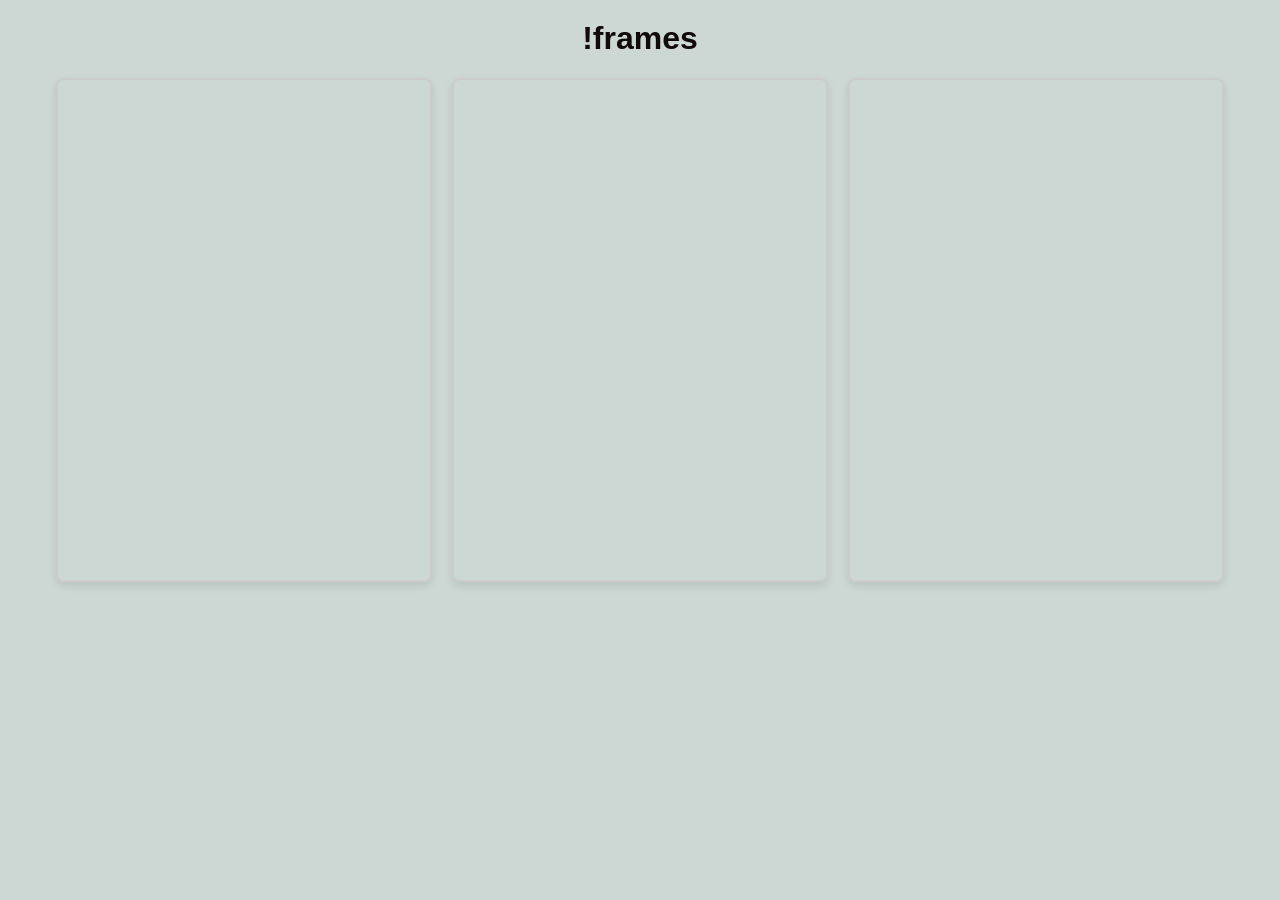
<file: 10.html>
<html>
<head></head>
<title>Practical 10</title>
<link rel="stylesheet" href="styles.css">
</head>
<body></body>
<h1>!frames</h1>
<div class="iframe-container">
<iframe src="https://www.youtube.com/embed/Vx9dh7SqxNA?si=xqf9IdWOLlEehxt5"allowfullscreen title="GoogleHome"></iframe>
<iframe src="https://example.com" title="Example"></iframe>
<iframe src="https://www.wikipedia.org" title="Wikipedia"></iframe>
</div>
</body>
</html>
</file>
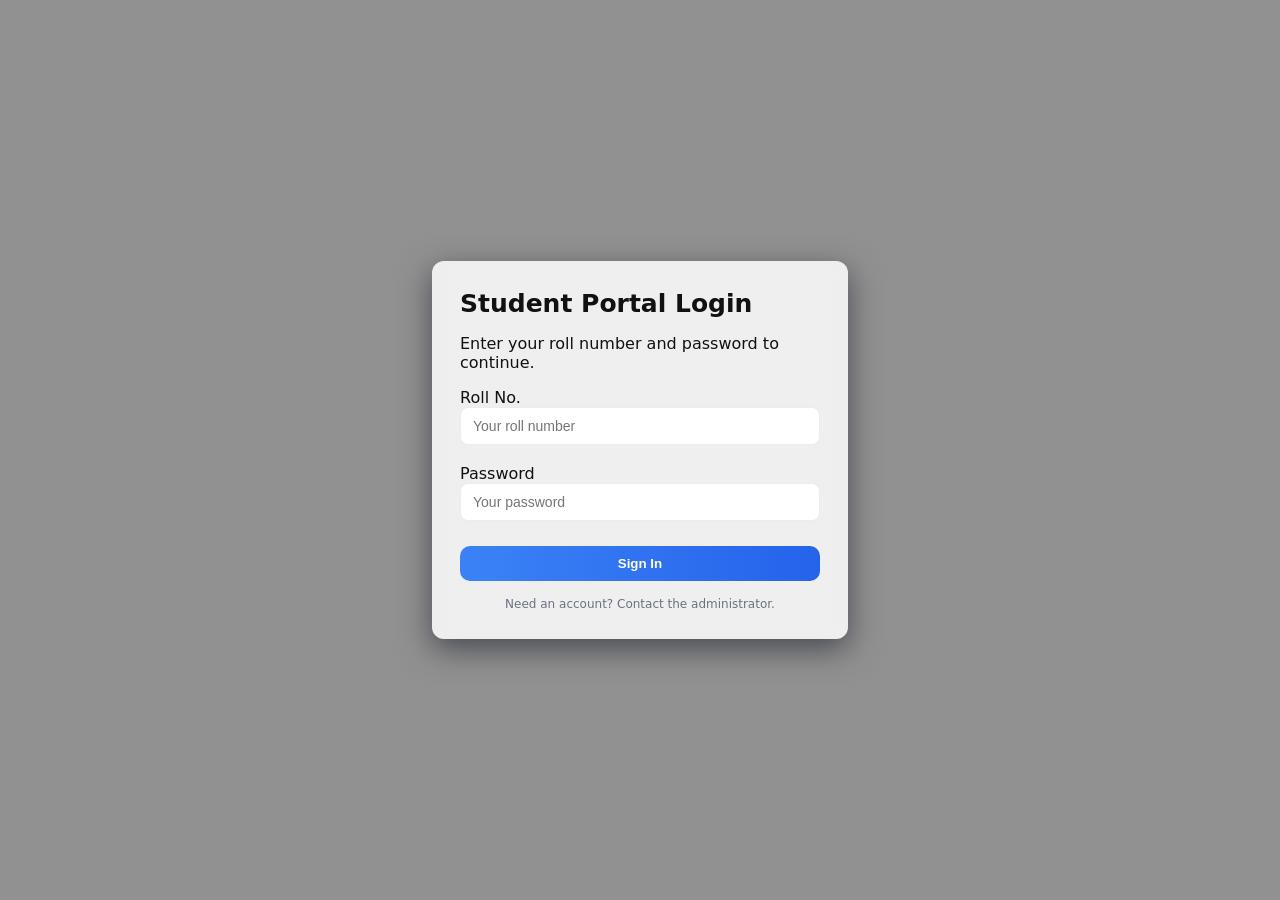
<file: login.html>
<html>
  <head>
    <title>Login</title>
    <style>
      :root{--card-bg: rgba(255,255,255,0.85);--accent:#3b82f6;--muted:#6b7280}
      html,body{height:100%;margin:0;font-family:Inter,system-ui,-apple-system,Segoe UI,Roboto,'Helvetica Neue',Arial}
      body{
        background-image:linear-gradient(rgba(10,10,10,0.45),rgba(10,10,10,0.45)),url('https://images.pexels.com/photos/346529/pexels-photo-346529.jpeg?cs=srgb&dl=pexels-bri-schneiter-28802-346529.jpg&fm=jpg');
        background-size:cover;background-position:center fixed;color:#111;display:flex;align-items:center;justify-content:center
      }
      .card{width:360px;background:var(--card-bg);border-radius:12px;padding:28px;box-shadow:0 10px 30px rgba(2,6,23,0.5);backdrop-filter: blur(6px)}
      h1{margin:0 0 10px;font-size:25px}
      .field{display:flex;flex-direction:column;margin-bottom:19px}
      input[type="text"],input[type="password"]{padding:10px 12px;border-radius:8px;border:1px solid rgba(15,23,42,0.08);font-size:14px}
      button{width:100%;padding:10px;border-radius:10px;border:0;background:linear-gradient(90deg,var(--accent),#2563eb);color:#fff;font-weight:600;margin-top:6px;cursor:pointer}
      .footer{margin-top:12px;text-align:center;font-size:12px;color:var(--muted)}
      @media (max-width:420px){.card{width:92%;padding:20px}}
    </style>
  </head>
  <body>
<div class="card" role="main">
<h1>Student Portal Login</h1>
<p class="lead">Enter your roll number and password to continue.</p>
<form id="loginForm" autocomplete="off">
    <div class="field">
<label for="roll">Roll No.</label>
<input id="roll" name="roll" type="text"placeholder="Your roll number" required>
</div>
<div class="field">
<label for="password">Password</label>
<input id="password" name="password" type="password" placeholder="Your password" required>
</div>
<button type="submit">Sign In</button>
<div id="error" class="helper" aria-live="polite"></div>
</form>
<div class="footer">Need an account? Contact the administrator.</div>
</div>

    <script>
      const form = document.getElementById('loginForm');
      const err = document.getElementById('error');

      form.addEventListener('submit', (e) => {
        e.preventDefault();
        err.textContent = '';
        const roll = document.getElementById('roll').value.trim();
        const pass = document.getElementById('password').value;

        // Basic client-side validation: roll must be digits (min 4), password min 6
        if (!/^\d{4,}$/.test(roll)) { err.textContent = 'Enter a valid roll number (at least 4 digits).'; return; }
        if (pass.length < 6) { err.textContent = 'Password must be at least 6 characters.'; return; }

        window.location.href = 'index1.html';
      });
    </script>
  </body>
</html>
</file>
<file: styles.css>
body {
font-family: Arial, sans-serif;
margin: 20px;
background-color:#cdd8d4;
}

h1 {
text-align: center;
color:#110a0a;
}

.iframe-container {
 display: flex;
flex-direction: row;
gap: 20px;
justify-content: center;
flex-wrap: wrap;
}

iframe {
width: 30%;
height: 500px;
border: 2px solid #ccc;
border-radius: 8px;
box-shadow: 0 4px 8px rgba(0, 0, 0, 0.1)
}
</file>
